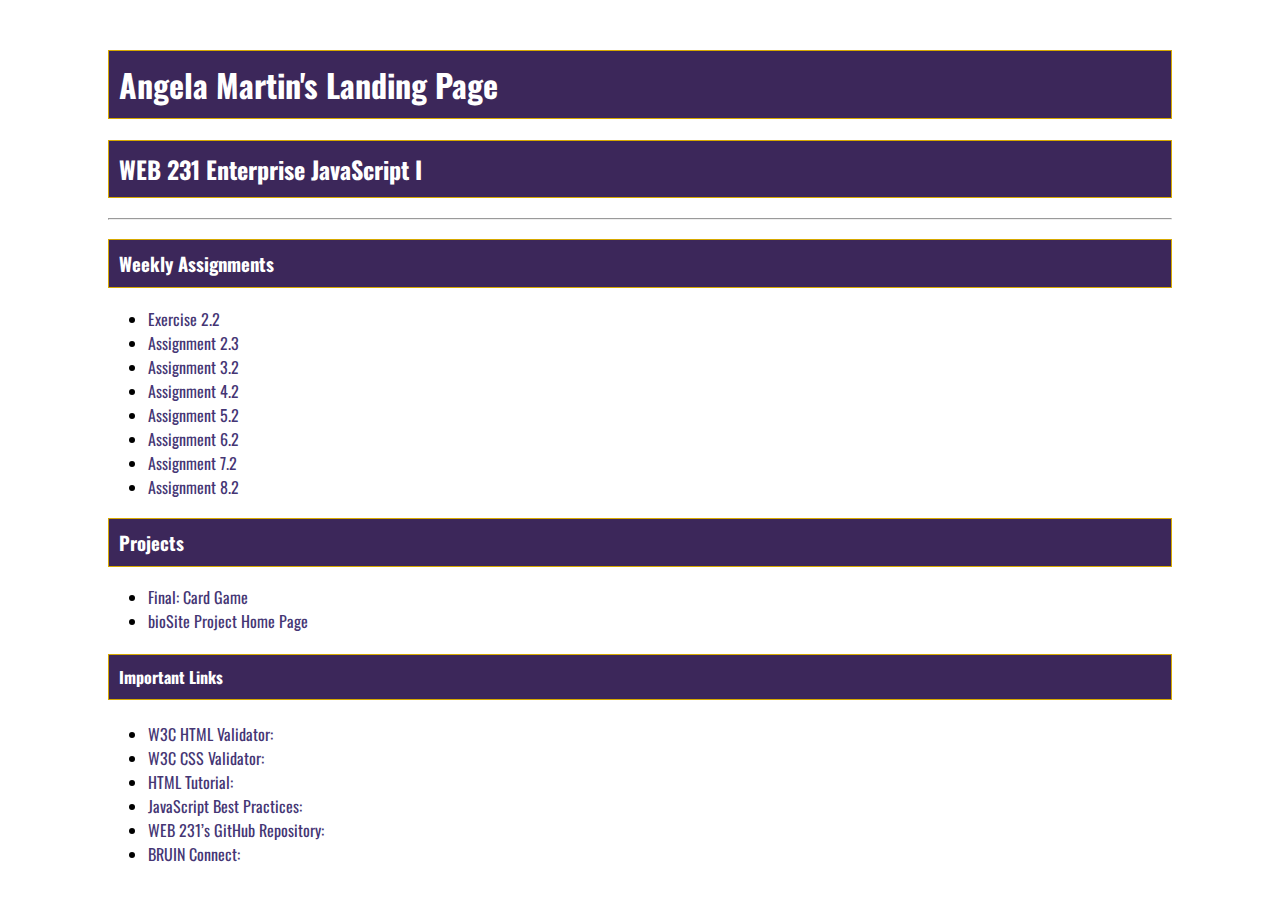
<file: index.html>
<!--
    Title: index.html
    Author: Angela Martin
    Date: 01/12/2021
    Description: Landing Page for all Web 231 JavaScript I Assignments.
-->
<!DOCTYPE html>
<html lang="en">
    <!-- Document Header information. -->
    <head>
        <title>WEB 231 – Enterprise JavaScript I</title>
        <link href="site.css" type="text/css" rel="stylesheet">
        <link rel="preconnect" href="https://fonts.gstatic.com">
        <link href="https://fonts.googleapis.com/css2?family=Oswald:wght@300;400;500;700&display=swap" rel="stylesheet">
        <meta http-equiv="Content-Type" content="text/html; charset=utf-8"/>
        <meta name="description" content="WEB 231 – Enterprise JavaScript I">
        <meta name="author" content="Angela Martin">
        <meta name="robots" content="nofollow">
    </head>

    <body>
        <!-- This is the landing page container. -->
        <div id="container">

            <h1>Angela Martin's Landing Page</h1>

            <h2>WEB 231 Enterprise JavaScript I</h2>
            <hr>
            <!-- Unordered list of links to WEB 231's weekly assignments. -->
            <h3>Weekly Assignments</h3>

            <ul>
                <li><a href="../web-231/week-2/martin-exercise2.html">Exercise 2.2</a></li>
                <li><a href="../web-231/week-2/martin-payroll.html">Assignment 2.3</a></li>
                <li><a href="../web-231/week-3/martin-temp-conversion.html">Assignment 3.2</a></li>
                <li><a href="../web-231/week-4/martin-number-game.html">Assignment 4.2</a></li>
                <li><a href="../web-231/week-5/martin-sequence-game.html">Assignment 5.2</a></li>
                <li><a href="../web-231/week-6/martin-in-n-out-books.html">Assignment 6.2</a></li>
                <li><a href="../web-231/week-7/martin-javazon.html">Assignment 7.2</a></li>
                <li><a href="../web-231/week-8/martin-alphabet-game.html">Assignment 8.2</a></li>
            </ul>
            <!-- Unordered list of links to WEB 231's projects. -->
            <h3>Projects</h3>

            <ul>
                <li><a href="../web-231/week-9/martin-card-game.html">Final: Card Game</a></li>
                <li><a href="https://atm951999.github.io/bioSite/" target="_blank">bioSite Project Home Page</a></li>
            </ul>
            <!-- Unordered list of links needed for WEB 231. -->
            <h4>Important Links</h4>

            <ul>
                <li><a href="https://validator.w3.org/" target="_blank">W3C HTML Validator:</a></li>
                <li><a href="http://jigsaw.w3.org/css-validator/" target="_blank">W3C CSS Validator:</a></li>
                <li><a href="https://www.w3schools.com/html/" target="_blank">HTML Tutorial:</a></li>
                <li><a href="https://www.w3schools.com/js/js_best_practices.asp" target="_blank">JavaScript Best Practices:</a></li>
                <li><a href="https://github.com/buwebdev/web-231" target="_blank">WEB 231’s GitHub Repository:</a></li>
                <li><a href="https://bruinconnect.bellevue.edu/" target="_blank">BRUIN Connect:</a></li>
            </ul>

        </div>

    </body>

</html>
</file>
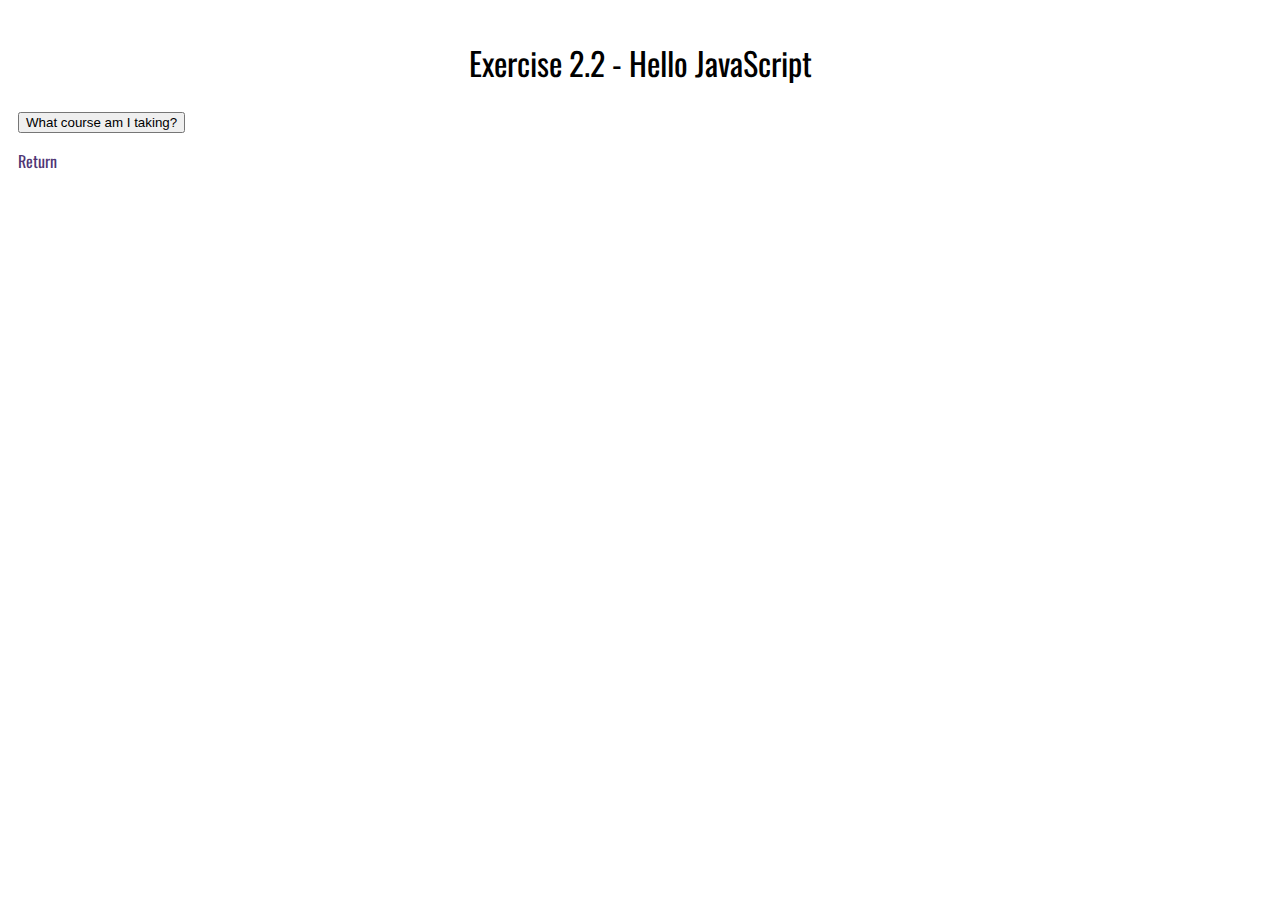
<file: week-2/martin-exercise2.html>
<!--
    Title: martin-exercise2.html
    Author: Angela Martin
    Date: 01/16/2021
    Description: Exercise 2.2 - Hello JavaScript.
-->

<!DOCTYPE html>
<html lang="en" >
    <!-- Document Header information. -->
    <head>
        <title>WEB 231 – Enterprise JavaScript I</title>        
        <link href="../global.css" type="text/css" rel="stylesheet">        
        <link href="https://fonts.googleapis.com/css2?family=Oswald:wght@300;500;700&family=Quattrocento:wght@400;700&display=swap" rel="stylesheet">
        <meta http-equiv="Content-Type" content="text/html; charset=utf-8"/>
        <meta name="description" content="Assignment 2.2 - Hello JavaScript">
        <meta name="author" content="Angela Martin">
        <meta name="robots" content="nofollow">
        
    </head>

    <body>
        <!-- This is the application container. -->
        <div id="container">
            <h1 class="app-header">Exercise 2.2 - Hello JavaScript</h1>
            <!-- Create button, on click display alert modal "localhost:63342 says WEB 231 - Enterprise JavaScript I?" -->
            <button id="btnMyCourse" onclick="myFunction()">What course am I taking?</button>   
            <!-- Create paragraph place -->
            <p id="txtMyWorld"></p>
            <!-- JavaScript. -->
            <script>
                function myFunction() {
                // Alert message that will be displayed.
                alert("localhost:63342 says WEB 231 - Enterprise JavaScript I");
                }
                //Add event listener to listen for click.
                document.getElementById("btnMyCourse").addEventListener("click", function() {
                // Displays "You are now in Martin's world!".
                document.getElementById("txtMyWorld").innerHTML = "You are now in Martin’s world!";
                });
            </script>
            <!-- Link to landing page - opens in new tab. -->
            <a class="return-home" target="_blank" href="https://atm951999.github.io/web-231/">Return</a>

        </div>        
    </body>

</html>
</file>
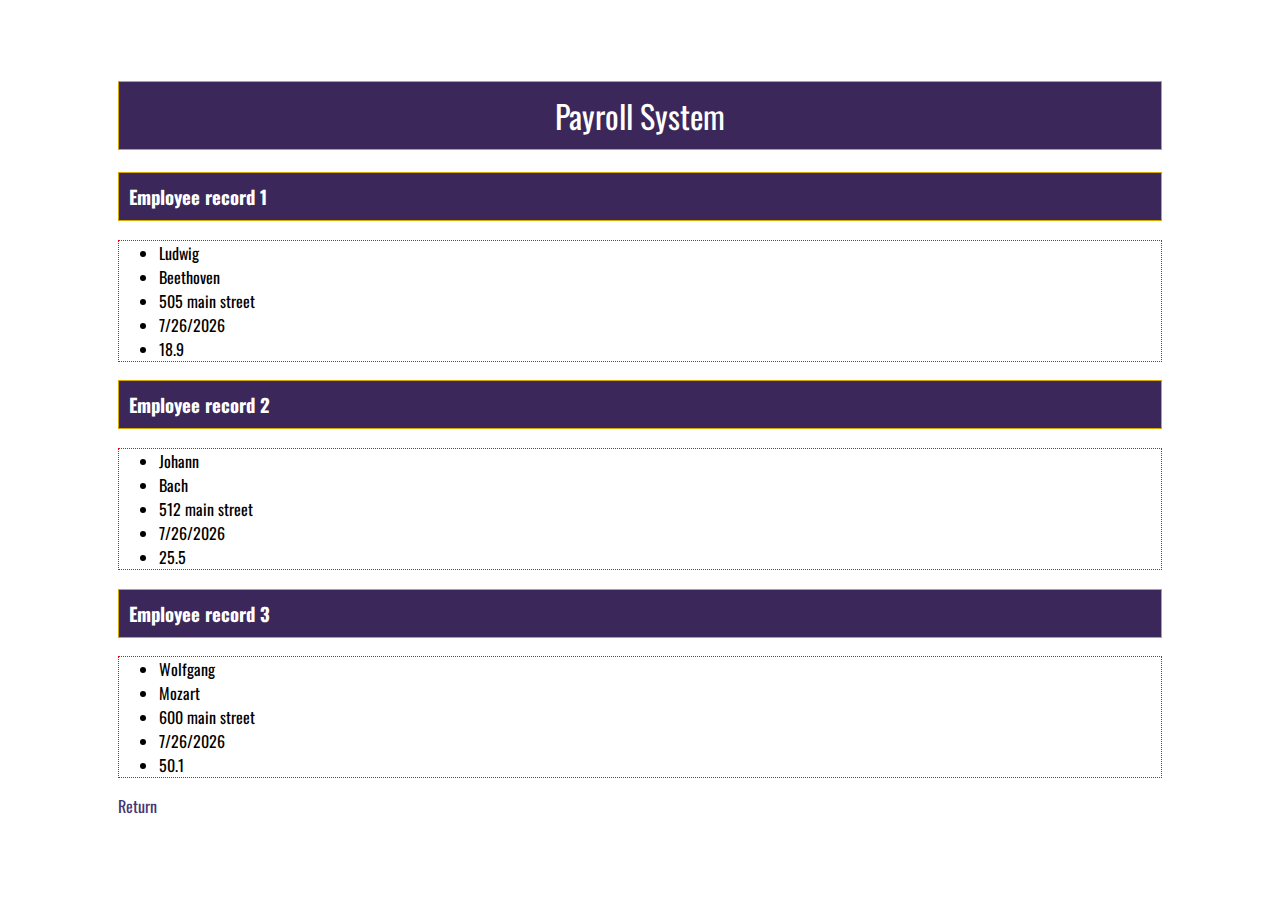
<file: week-2/martin-payroll.html>
<!--
    Title: martin-payroll.html
    Author: Angela Martin
    Date: 01/16/2021
    Description: Assignment 2.3 html file.
-->

<!DOCTYPE html>
<html lang="en">
    <!-- Document Header information. -->
    <head>
        <title>WEB 231 – Enterprise JavaScript I</title>
        <link href="../site.css" type="text/css" rel="stylesheet">
        <link href="../global.css" type="text/css" rel="stylesheet">
        <link href="../week-2/martin-payroll.css" type="text/css" rel="stylesheet">
        <link href="https://fonts.googleapis.com/css2?family=Oswald:wght@300;500;700&family=Quattrocento:wght@400;700&display=swap" rel="stylesheet">
        <meta http-equiv="Content-Type" content="text/html; charset=utf-8"/>
        <meta name="description" content="Assignment 2.3 - Values and Variables">
        <meta name="author" content="Angela Martin">
        <meta name="robots" content="nofollow">
        
    </head>
    <body onload="pageLoad()">
        <!-- Container for the three lists of variables. -->
        <div id="container">
            <!-- Application header title. -->
            <h1 class="app-header" id="payroll-header">Payroll System</h1>
                <!-- Three unordered lists containing employee information. -->
                <div id="employee-records">

                    <h3>Employee record 1</h3>

                    <ul>
                        <li id="txtFirstNameLudwig"></li>
                        <li id="txtLastNameBeethoven"></li>
                        <li id="txtAddressLudwig"></li>
                        <li id="txtHireDateLudwig"></li>
                        <li id="txtPayRateLudwig"></li>
                    </ul>

                    <h3>Employee record 2</h3>

                    <ul>
                        <li id="txtFirstNameJohann"></li>
                        <li id="txtLastNameBach"></li>
                        <li id="txtAddressJohann"></li>
                        <li id="txtHireDateJohann"></li>
                        <li id="txtPayRateJohann"></li>
                    </ul>

                    <h3>Employee record 3</h3>

                    <ul>
                        <li id="txtFirstNameWolfgang"></li>
                        <li id="txtLastNameMozart"></li>
                        <li id="txtAddressWolfgang"></li>
                        <li id="txtHireDateWolfgang"></li>
                        <li id="txtPayRateWolfgang"></li>
                    </ul>
                    <!-- Link to return to Landing page. -->
                    <a class="return-home" href="https://atm951999.github.io/web-231/">Return</a>

                </div>
                    <!-- JavaScript to get employee information. -->
                    <script>

                        function pageLoad() {
                        //Employee 1 information.
                        const txtFirstNameLudwig = "Ludwig";
                          document.getElementById("txtFirstNameLudwig").innerHTML = txtFirstNameLudwig;

                        const txtLastNameBeethoven = "Beethoven";
                          document.getElementById("txtLastNameBeethoven").innerHTML = txtLastNameBeethoven;

                        let txtAddressLudwig = "505 main street";
                          document.getElementById("txtAddressLudwig").innerHTML = txtAddressLudwig;

                        let txtHireDateLudwig = 12/9/2020;
                          document.getElementById("txtHireDateLudwig").innerHTML = new Date().toLocaleDateString("en-US");

                        let txtPayRateLudwig = 18.90;
                        document.getElementById("txtPayRateLudwig").innerHTML = ((18.899).toFixed(1));
                   

                        //Employee 2 information.
                        const txtFirstNameJohann = "Johann";
                          document.getElementById("txtFirstNameJohann").innerHTML = txtFirstNameJohann;

                        const txtLastNameBach = "Bach";
                          document.getElementById("txtLastNameBach").innerHTML = txtLastNameBach;
                          
                        let txtAddressJohann = "512 main street";
                          document.getElementById("txtAddressJohann").innerHTML = txtAddressJohann;

                        let txtHireDateJohann = 12/9/2020;
                          document.getElementById("txtHireDateJohann").innerHTML = new Date().toLocaleDateString("en-US");

                        let txtPayRateJohann = 25.50;
                          document.getElementById("txtPayRateJohann").innerHTML = ((25.499).toFixed(1));
                    

                        //Employee 3 information.
                        const txtFirstNameWolfgang = "Wolfgang";
                          document.getElementById("txtFirstNameWolfgang").innerHTML = txtFirstNameWolfgang;

                        const txtLastNameMozart = "Mozart";
                          document.getElementById("txtLastNameMozart").innerHTML = txtLastNameMozart;

                        let txtAddressWolfgang = "600 main street";
                          document.getElementById("txtAddressWolfgang").innerHTML = txtAddressWolfgang;

                        let txtHireDateWolfgang = 12/9/2020;
                          document.getElementById("txtHireDateWolfgang").innerHTML = new Date().toLocaleDateString("en-US");

                        let txtPayRateWolfgang = 50.10;
                          document.getElementById("txtPayRateWolfgang").innerHTML = ((50.099).toFixed(1));
                    }
                    </script>
        </div>

    </body>

</html>
</file>
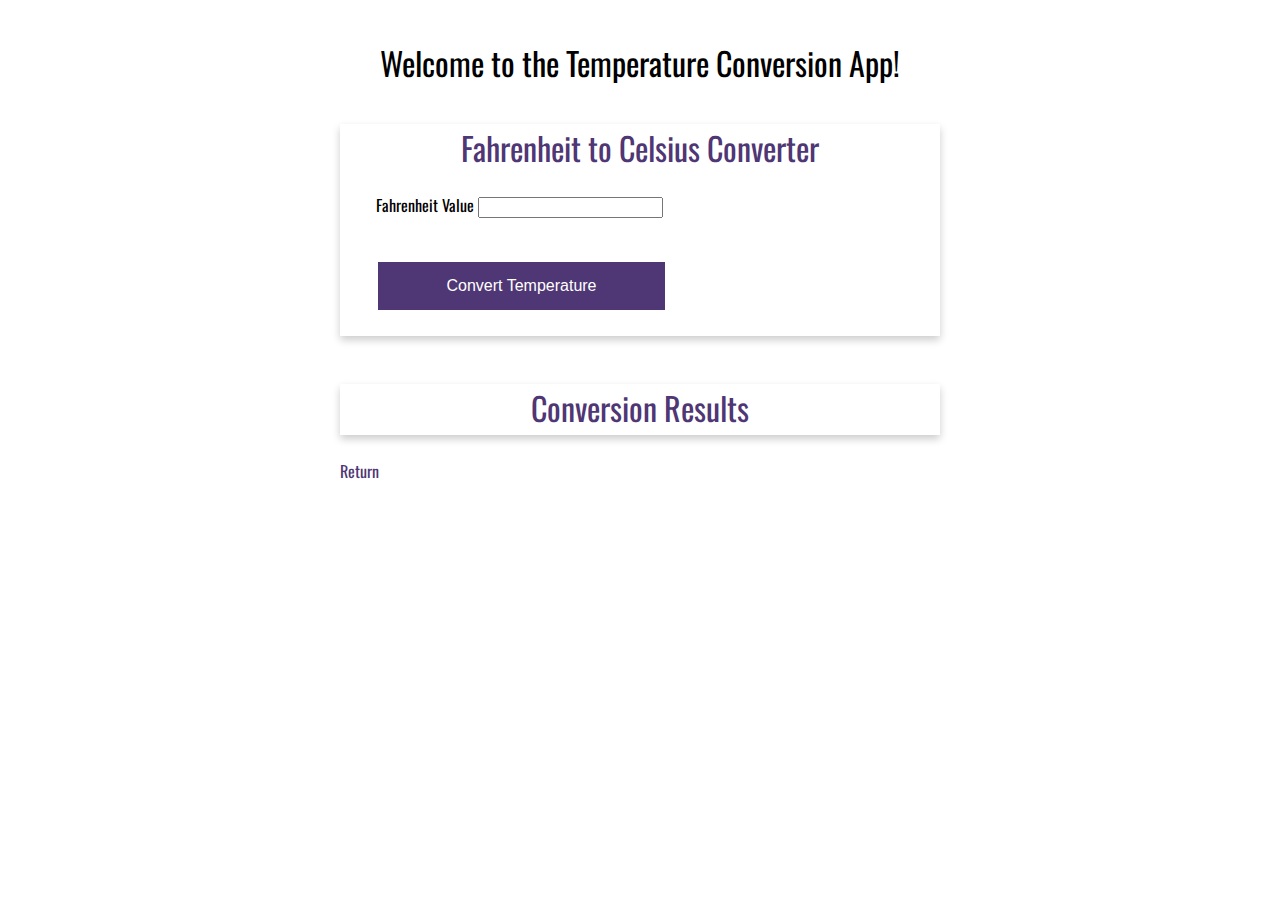
<file: week-3/martin-temp-conversion.html>
<!--
    Title: martin-temp-conversion.html
    Author: Angela Martin
    Date: 01/23/2021
    Description: Assignment 3.2 html file.
-->

<!DOCTYPE html>
<html lang="en">
    <!-- Document Header information. -->
    <head>
        <title>WEB 231 – Enterprise JavaScript I</title>        
        
        <link href="../global.css" type="text/css" rel="stylesheet">
        <link href="martin-temp-conversion.css" type="text/css" rel="stylesheet">
        <link rel="preconnect" href="https://fonts.gstatic.com">
        <link href="https://fonts.googleapis.com/css2?family=Oswald:wght@300;400;500;700&display=swap" rel="stylesheet"> 
        <meta http-equiv="Content-Type" content="text/html; charset=utf-8"/>
        <meta name="description" content="Assignment 3.2 - Temperature Conversion App">
        <meta name="author" content="Angela Martin">
        <meta name="robots" content="nofollow">        
    </head>

    <body>
        <!-- This is the application container. -->
        <div id="container">
            <!-- H1 Title. -->
            <h1 class="app-header">Welcome to the Temperature Conversion App!</h1>
            <!-- Form container. -->
            <div id="form-example">
                <!-- Create card. -->
                <div class="card">
                    <!-- Card title. -->
                    <div class="card-title">Fahrenheit to Celsius Converter</div>
                        
                        <div class="card-content">

                            <div class="form">

                                <div class="form-field"> 
                                    <!-- Label information. -->
                                    <label id="form-field" for="txtFahrenheit">Fahrenheit Value</label>
                                    <input type="text" name="txtFahrenheit" id="txtFahrenheit">
                                </div>

                                <div class="form-field">
                                    <!-- Button information. -->
                                    <button onclick="conversion()" type="button" class="btn btn-primary full-width" id="btn">Convert Temperature</button>
                                </div>

                            </div>    
                        </div>
                </div>
            </div>
        </div>
        <!-- Form container. -->
        <div id="form-results-example">
            <!-- Create card. -->
            <div class="card">
                <!-- Card title. -->
                <div class="card-title">Conversion Results</div>
                <!-- Where the result is displayed from the conversion formula. -->
                <div class="card-content" id="result"></div>
            </div>
                <br>                
                <!-- Link to the Landing Page. -->
                <div>
                    <a class="return-home" href="https://atm951999.github.io/web-231/">Return</a>
                </div>
        </div>
            <!-- JavaScript to convert fahrenheit to celsius. -->
            <script>
              function conversion() {
                  let fahrenheit = document.getElementById("txtFahrenheit").value;
                  let celsius = ((parseFloat(fahrenheit) - 32) / 1.8).toFixed(2);
                  document.getElementById('result').innerHTML = celsius;                
              }
            </script>
    </body>
</html>
</file>
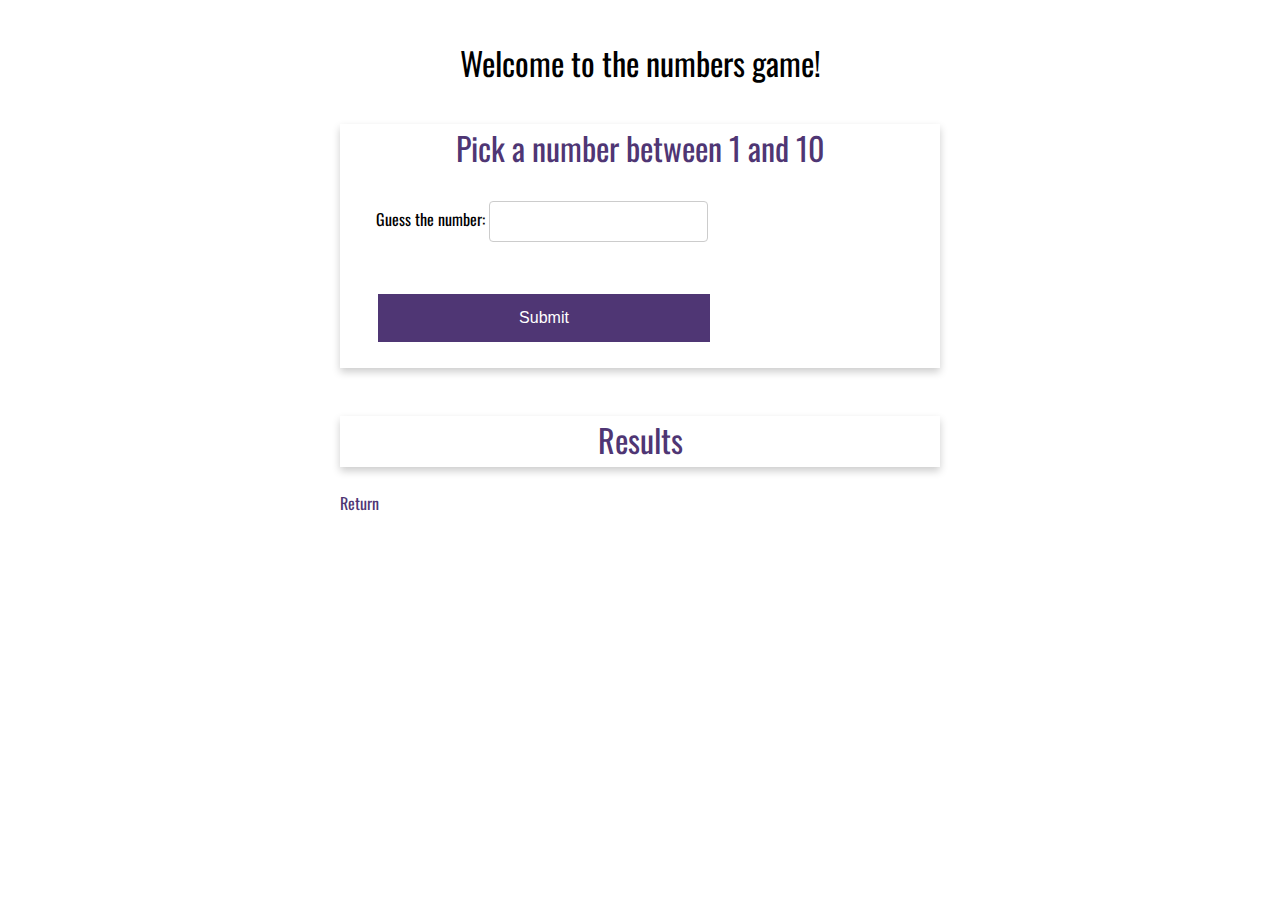
<file: week-4/martin-number-game.html>
<!--
    Title: martin-number-game.html
    Author: Angela Martin
    Date: 01/30/2021
    Description: Assignment 4.2 html file.
-->

<!DOCTYPE html>
<html lang="en">
    <!-- Document Header information. -->
    <head>
        <title>WEB 231 – Enterprise JavaScript I</title>        
        
        <link href="../global.css" type="text/css" rel="stylesheet">
        <link href="martin-number-game.css" type="text/css" rel="stylesheet">
        <link rel="preconnect" href="https://fonts.gstatic.com">
        <link href="https://fonts.googleapis.com/css2?family=Oswald:wght@300;400;500;700&display=swap" rel="stylesheet"> 
        <meta http-equiv="Content-Type" content="text/html; charset=utf-8"/>
        <meta name="description" content="Assignment 4.2 - Number Guessing Game">
        <meta name="author" content="Angela Martin">
        <meta name="robots" content="nofollow">        
    </head>

    <body onload="pageLoad()">
        <!-- This is the application container. -->
        <div id="container">
            <!-- H1 Title. -->
            <h1 class="app-header">Welcome to the numbers game!</h1>
            <!-- Form container. -->
            <div id="form-example">
                <!-- Create card. -->
                <div class="card">
                    <!-- Card title. -->
                    <div class="card-title">Pick a number between 1 and 10</div>
                        
                        <div class="card-content">

                            <div class="form">

                                <div class="form-field"> 
                                    <!-- Label information. -->
                                    <label id="form-field" for="txtMyNumber">Guess the number:</label>
                                    <input class="input" type="text" name="txtMyNumber" id="txtMyNumber">
                                </div>

                                <div class="form-field">
                                    <!-- Button information. -->
                                    <button onclick="getRandom()" type="button" class="btn btn-primary full-width" id="btnSubmit">Submit</button>
                                </div>
                            </div>    
                        </div>
                </div>
            </div>
        </div>
        <!-- Form container. -->
        <div id="form-results-example">
            <!-- Create card. -->
            <div class="card">
                <!-- Card title. -->
                <div class="card-title">Results</div>
                <!-- Where the results are displayed. -->
                <div class="card-content" id="results"></div>
            </div>
                <br>
                <!-- Link to the Landing Page. -->
                <div>
                    <a class="return-home" href="https://atm951999.github.io/web-231/">Return</a>
                </div>
        </div>
            <!-- JavaScript for Number Game  -->
            <script>
                // Declare results variable.  
                let results;
                // Declare rnd variable and generate random number from 1 - 10.
                const rnd = Math.floor((Math.random() * 10) + 1);
                // Get random number.
                function getRandom() {
                    let myNumber = document.getElementById("txtMyNumber").value;
                   // Display if the number is less than the random number.
                    if (myNumber > rnd) {
                        results = "The number is less than " + myNumber
                    }
                    // Display if the number is greater than the random number.
                    else if (myNumber < rnd) {
                        results = "The number is greater than " + myNumber
                    }
                    // Display if the number is equal to the random number.
                    else  
                        results = "Congratulations! You picked the correct number!";
                    document.getElementById("results").innerHTML = results
                }              
            </script>
    </body>
</html>
</file>
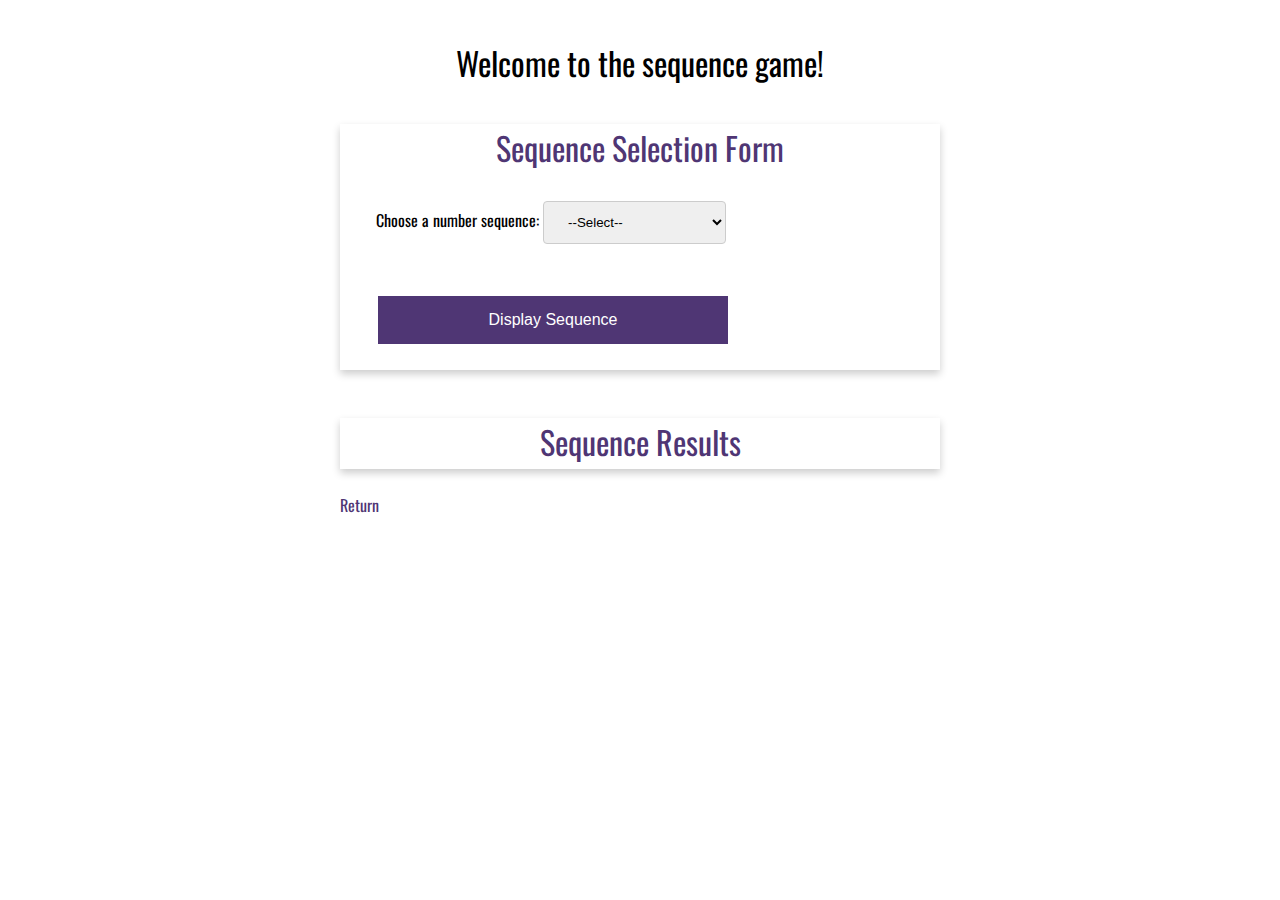
<file: week-5/martin-sequence-game.html>
<!--
    Title: martin-sequence-game.html
    Author: Angela Martin
    Date: 02/04/2021
    Description: Assignment 5.2 html file.
-->

<!DOCTYPE html>
<html lang="en">
    <!-- Document Header information. -->
    <head>
        <title>WEB 231 – Enterprise JavaScript I</title>        
        
        <link href="../global.css" type="text/css" rel="stylesheet">
        <link href="martin-sequence-game.css" type="text/css" rel="stylesheet">
        <link rel="preconnect" href="https://fonts.gstatic.com">
        <link href="https://fonts.googleapis.com/css2?family=Oswald:wght@300;400;500;700&display=swap" rel="stylesheet"> 
        <meta http-equiv="Content-Type" content="text/html; charset=utf-8"/>
        <meta name="description" content="Assignment 5.2 - Sequence Game">
        <meta name="author" content="Angela Martin">
        <meta name="robots" content="nofollow">        
    </head>

    <body onload="pageLoad()">
        <!-- This is the application container. -->
        <div id="container">
            <!-- H1 Title. -->
            <h1 class="app-header">Welcome to the sequence game!</h1>
            <!-- Form container. -->
            <div id="form-example">
                <!-- Create card. -->
                <div class="card">
                    <!-- Card title. -->
                    <div class="card-title">Sequence Selection Form</div>
                        
                        <div class="card-content">

                            <div class="form">

                                <div class="form-field"> 
                                    <!-- Label information. -->
                                    <label id="form-field" for="sequence">Choose a number sequence:</label>
                                    <select class="drop-down-menu" id="sequence">
                                        <option value="select">--Select--</option>
                                        <option value="fibonacci">Fibonacci Sequence</option>
                                        <option value="even">Even Numbers</option>
                                        <option value="odd">Odd Numbers</option>
                                    </select>
                                </div>

                                <div class="form-field">
                                    <!-- Button information. -->
                                    <button onclick="sequence()" type="button" class="btn btn-primary full-width" id="btnDisplaySequence">Display Sequence</button>
                                </div>
                            </div>    
                        </div>
                </div>
            </div>
        </div>
        <!-- Form container. -->
        <div id="form-results-example">
            <!-- Create card. -->
            <div class="card">
                <!-- Card title. -->
                <div class="card-title">Sequence Results</div>
                <!-- Where the results are displayed. -->
                <div class="card-content" id="results"></div>
            </div>
                <br>
                <!-- Link to the Landing Page. -->
                <div>
                    <a class="return-home" href="https://atm951999.github.io/web-231/">Return</a>
                </div>
        </div>
            <!-- JavaScript for Sequence Game  -->
            <script>                
                function sequence() {
                    let choice = document.getElementById("sequence").value;
                    // If the choice is select make an alert.
                    if (choice === "select") {          
                    alert("Invalid selection, please try again!");
                    }
                    // If the choice is fibonacci a while loop invokes and builds the Fibonacci Sequence Text string while the numbers are less than 40.
                    else if (choice === "fibonacci") {
                        let num1 = 0;
                        let num2 = 1;
                        let next;
                        let fibonacciSequenceText = "" + num1 + ", " + num2 + ", ";
                        while(num1 + num2 < 40) {
                            next = num1 + num2;
                            num1 = num2;
                            num2 = next;
                            fibonacciSequenceText += num2 + ", ";
                        }document.getElementById("results").innerHTML = fibonacciSequenceText.slice(0, -2);
                        //If the choice is even a do while loop invokes creating a string of even numbers less than 20.
                    }else if (choice === "even") {
                        let num1 = 2;
                        let evenText = num1 + ", ";
                        do
                        {                            
                            num1 = num1 + 2;
                            evenText += num1 + ", ";
                        }while(num1 < 20)
                        document.getElementById("results").innerHTML = evenText.slice(0, -2);
                    }else {
                        //If all else fails it creates a string of odd numbers less than 20.
                        let oddText = ""; 
                        for (let num1 = 1; num1 < 20; num1 += 2) {
                            oddText += num1 + ", ";
                        }
                        document.getElementById("results").innerHTML = oddText.slice(0, -2);                    
                    }
                }   
            </script>
    </body>
</html>
</file>
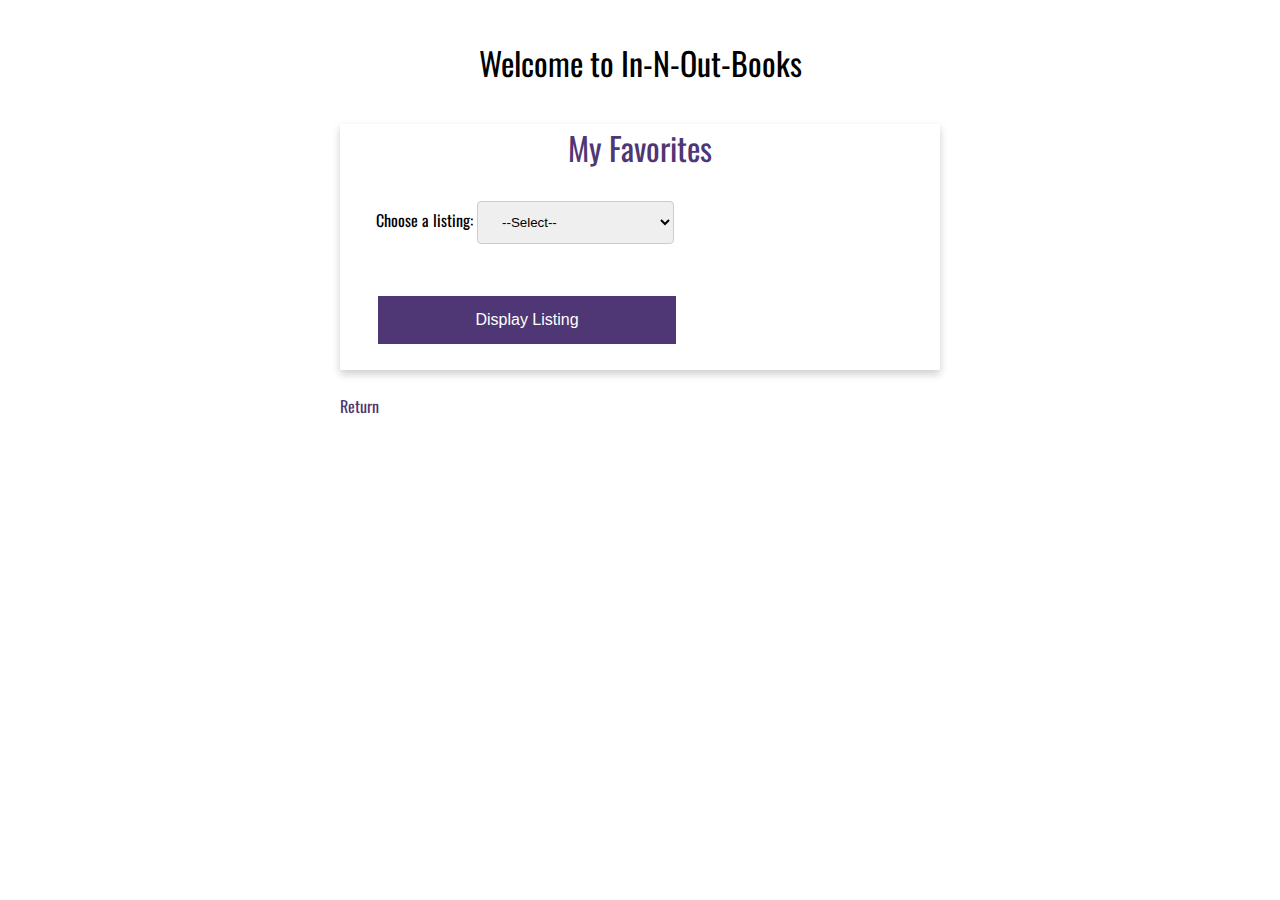
<file: week-6/martin-in-n-out-books.html>
<!--
    Title: martin-in-n-out-books.html
    Author: Angela Martin
    Date: 02/11/2021
    Description: Assignment 6.2 html file.
-->

<!DOCTYPE html>
<html lang="en">
    <!-- Document Header information. -->
    <head>
        <title>WEB 231 – Enterprise JavaScript I</title>        
        
        <link href="../global.css" type="text/css" rel="stylesheet">
        <link href="martin-in-n-out-books.css" type="text/css" rel="stylesheet">
        <link rel="preconnect" href="https://fonts.gstatic.com">
        <link href="https://fonts.googleapis.com/css2?family=Oswald:wght@300;400;500;700&display=swap" rel="stylesheet"> 
        <meta http-equiv="Content-Type" content="text/html; charset=utf-8"/>
        <meta name="description" content="Assignment 6.2 - In-N-Out-Books">
        <meta name="author" content="Angela Martin">
        <meta name="robots" content="nofollow">        
    </head>

    <body onload="pageLoad()">
        <!-- This is the application container. -->
        <div id="container">
            <!-- H1 Title. -->
            <h1 class="app-header">Welcome to In-N-Out-Books</h1>
            <!-- Form container. -->
            <div id="form-example">
                <!-- Create card. -->
                <div class="card">
                    <!-- Card title. -->
                    <div class="card-title">My Favorites</div>
                        
                        <div class="card-content">

                            <div class="form">

                                <div class="form-field"> 
                                    <!-- Label information. -->
                                    <label id="form-field">Choose a listing:</label>
                                    <select class="drop-down-menu" id="favoriteList">
                                        <option value="select">--Select--</option>
                                        <option value="books">Top 3 Favorite Books</option>
                                        <option value="authors">Top 3 Favorite Authors</option>
                                    </select>
                                </div>
                                <div class="form-field">
                                    <!-- Button information. -->
                                    <button onclick="displayListing()" type="button" class="btn btn-primary full-width" id="btnDisplayListing">Display Listing</button>
                                </div>
                            </div>    
                        </div>
                </div>
                 <br>
                <!-- Link to the Landing Page. -->
                <div>
                    <a class="return-home" href="https://atm951999.github.io/web-231/">Return</a>
                </div>
            </div>            
        </div>        
        <!-- Form container. -->
        <div id="form-results-example">
            <!-- Create card. -->
            <div class="card" id="favorite-books">
                <!-- Card title. -->
                <div class="card-title">Top 3 Favorite Books</div>
                <!-- Where the results are displayed. -->
                <div class="card-content" id="books">
                    <table>
                        <tr>
                          <th>ISBN</th>
                          <th>Title</th>
                          <th>Pages</th>
                        </tr>
                        <tr>
                          <td id = "txtClanOfTheCaveBearISBN"></td>
                          <td id = "txtClanOfTheCaveBearTitle"></td>
                          <td id = "txtClanOfTheCaveBearPages"></td>
                        </tr>
                        <tr>
                          <td id = "txtHalfBloodPrinceISBN"></td>
                          <td id = "txtHalfBloodPrinceTitle"></td>
                          <td id = "txtHalfBloodPrincePages"></td>
                        </tr>
                        <tr>
                          <td id = "txtHelloGorgeousISBN"></td>
                          <td id = "txtHelloGorgeousTitle"></td>
                          <td id = "txtHelloGorgeousPages"></td>
                        </tr>                        
                      </table>                        
                </div>
            </div>
            <div class="card" id="favorite-authors">
                <!-- Card title. -->
                <div class="card-title">Top 3 Favorite Authors</div>
                <!-- Where the results are displayed. -->
                <div class="card-content" id="authors">
                    <table>
                        <tr>
                          <th>Name</th>
                          <th>Genre</th>
                        </tr>
                        <tr>
                          <td id = "txtJeanMAuelName"></td>
                          <td id = "txtJeanMAuelGenre"></td>
                        </tr>
                        <tr>
                          <td id = "txtJKRowlingName"></td>
                          <td id = "txtJKRowlingGenre"></td>
                        </tr>
                        <tr>
                          <td id = "txtWilliamJMannName"></td>
                          <td id = "txtWilliamJMannGenre"></td>
                        </tr>                        
                      </table>                        
                </div>
            </div>               
        </div>
            <!-- JavaScript for In-N-Out-Books -->
            <script>
                // Assign objects to variables.               
               let favorite1 = {
                   "isbn": "02648951",
                   "title": "Clan of the Cave Bear",
                   "pages": "859"
               }

               let favorite2 = {
                   "isbn": "02462187",
                   "title": "Half Blood Prince",
                   "pages": "1163"
               }

               let favorite3 = {
                   "isbn": "32174145",
                   "title": "Hello Gorgeous",
                   "pages": "1394"
               }

               let favoriteAuthor1 = {"name": "Jean M. Auel", "genre": "Prehistoric Fiction"}

               let favoriteAuthor2 = {"name": "J.K Rowling", "genre": "Fiction"}

               let favoriteAuthor3 = {"name": "William J. Mann", "genre": "Non-Fiction"}

               let books = document.getElementById("favorite-books");
               let authors = document.getElementById("favorite-authors");
               // Clear display.
               books.style.display = "none";
               authors.style.display = "none";
               // Populate tables with data.
               document.getElementById("txtClanOfTheCaveBearISBN").innerHTML = favorite1.isbn;
               document.getElementById("txtClanOfTheCaveBearTitle").innerHTML = favorite1.title;
               document.getElementById("txtClanOfTheCaveBearPages").innerHTML = favorite1.pages;

               document.getElementById("txtHalfBloodPrinceISBN").innerHTML = favorite2.isbn;
               document.getElementById("txtHalfBloodPrinceTitle").innerHTML = favorite2.title;
               document.getElementById("txtHalfBloodPrincePages").innerHTML = favorite2.pages;

               document.getElementById("txtHelloGorgeousISBN").innerHTML = favorite3.isbn;
               document.getElementById("txtHelloGorgeousTitle").innerHTML = favorite3.title;
               document.getElementById("txtHelloGorgeousPages").innerHTML = favorite3.pages;

               document.getElementById("txtJeanMAuelName").innerHTML = favoriteAuthor1.name;
               document.getElementById("txtJeanMAuelGenre").innerHTML = favoriteAuthor1.genre;

               document.getElementById("txtJKRowlingName").innerHTML = favoriteAuthor2.name;
               document.getElementById("txtJKRowlingGenre").innerHTML = favoriteAuthor2.genre;

               document.getElementById("txtWilliamJMannName").innerHTML = favoriteAuthor3.name;
               document.getElementById("txtWilliamJMannGenre").innerHTML = favoriteAuthor3.genre;
               //Select which table to display.
               function displayListing() {
                    let choice = document.getElementById("favoriteList").value;
                    if (choice == "books") {
                        authors.style.display = "none";
                        books.style.display = "block";
                   
                    }else if (choice == "authors") {
                        authors.style.display = "block";
                        books.style.display = "none";
                    }
                    else {
                        authors.style.display = "none";
                        books.style.display = "none";
                    }
                    
               }

            </script>
    </body>
</html>
</file>
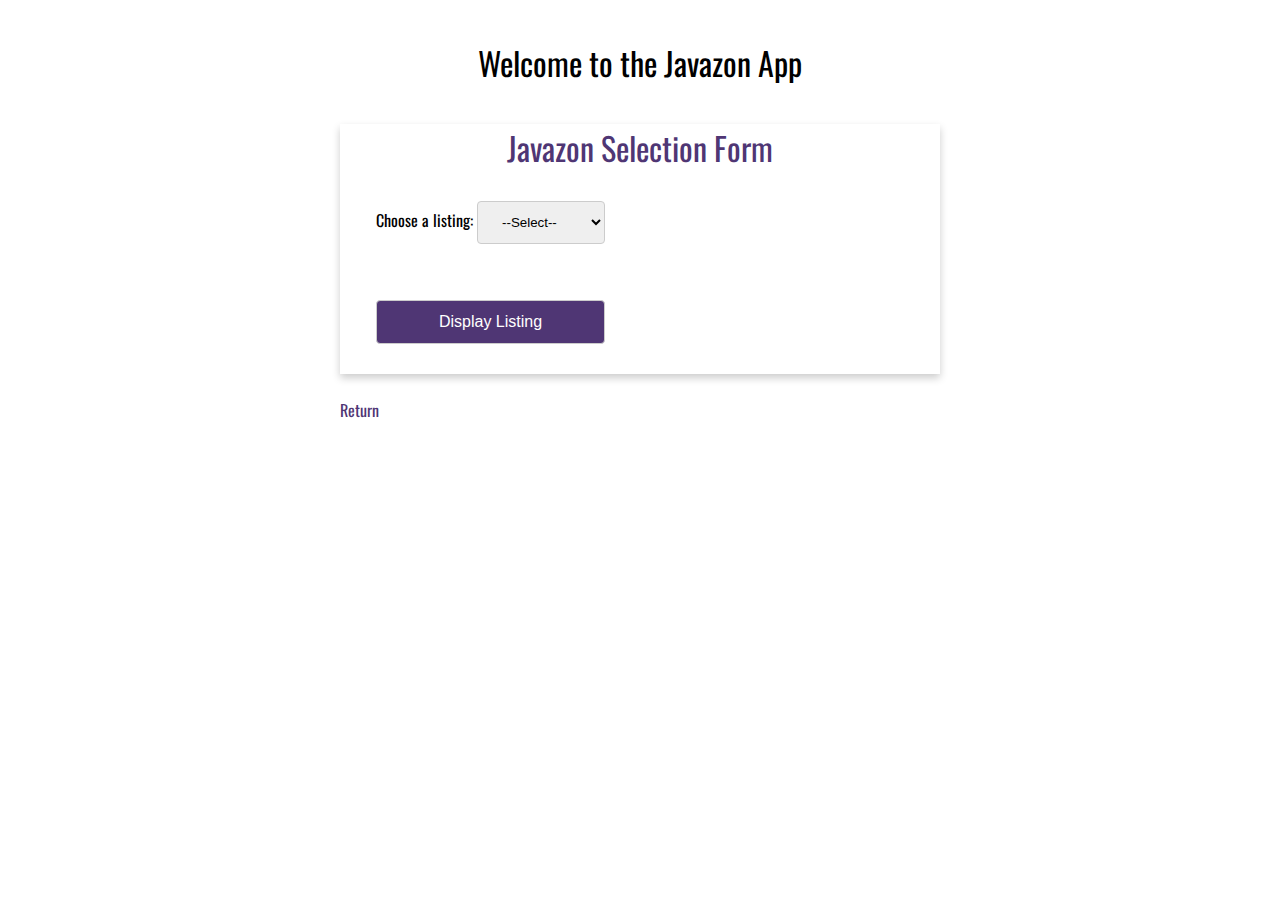
<file: week-7/martin-javazon.html>
<!--
    Title: martin-javazon.html
    Author: Angela Martin
    Date: 02/16/2021
    Description: Assignment 7.2 html file.
-->

<!DOCTYPE html>
<html lang="en">
    <!-- Document Header information. -->
    <head>
        <title>WEB 231 – Enterprise JavaScript I</title>        
        
        <link href="../global.css" type="text/css" rel="stylesheet">
        <link href="martin-javazon.css" type="text/css" rel="stylesheet">
        <link rel="preconnect" href="https://fonts.gstatic.com">
        <link href="https://fonts.googleapis.com/css2?family=Oswald:wght@300;400;500;700&display=swap" rel="stylesheet"> 
        <meta http-equiv="Content-Type" content="text/html; charset=utf-8"/>
        <meta name="description" content="Assignment 7.2 - Javazon">
        <meta name="author" content="Angela Martin">
        <meta name="robots" content="nofollow">        
    </head>

    <body onload="pageLoad()">
        <!-- This is the application container. -->
        <div id="container">
            <!-- H1 Title. -->
            <h1 class="app-header">Welcome to the Javazon App</h1>
            <!-- Form container. -->
            <div id="form-example">
                <!-- Create card. -->
                <div class="card">
                    <!-- Card title. -->
                    <div class="card-title">Javazon Selection Form</div>
                        
                        <div class="card-content">

                            <div class="form">

                                <div class="form-field"> 
                                    <!-- Label information. -->
                                    <label id="form-field">Choose a listing:</label>
                                    <select class="drop-down-menu" id="listing">
                                        <option value="select">--Select--</option>
                                        <option value="products">Products</option>
                                        <option value="services">Services</option>
                                        <option value="employees">Employees</option>
                                    </select>
                                </div>
                                <div class="form-field">
                                    <!-- Button information. -->
                                    <button onclick="displayListing()" type="button" class="btn btn-primary full-width input" id="btnDisplayListing">Display Listing</button>
                                </div>
                            </div>    
                        </div>
                </div>
                 <br>
                <!-- Link to the Landing Page. -->
                <div>
                    <a class="return-home" href="https://atm951999.github.io/web-231/">Return</a>
                </div>
            </div>            
        </div>        
        <!-- Form container. -->
        <div id="form-results-example">
            <!-- Create card. -->
            <div class="card" id="javazon-products">
                <!-- Card title. -->
                <div class="card-title">Javazon Products</div>
                <!-- Where the results are displayed. -->
                <div class="card-content" id="products">
                    <table>
                        <tr>
                          <th>Product ID</th>
                          <th>Description</th>
                          <th>Price</th>
                          <th>Quantity</th>
                          <th>Total Value</th>
                        </tr>
                        <tr>
                          <td id = "txtProduct1ProductID"></td>
                          <td id = "txtProduct1Description"></td>
                          <td id = "txtProduct1Price"></td>
                          <td id = "txtProduct1Quantity"></td>
                          <td id = "txtProduct1TotalValue"></td>
                        </tr>
                        <tr>
                          <td id = "txtProduct2ProductID"></td>
                          <td id = "txtProduct2Description"></td>
                          <td id = "txtProduct2Price"></td>
                          <td id = "txtProduct2Quantity"></td>
                          <td id = "txtProduct2TotalValue"></td>
                        </tr>
                        <tr>
                          <td id = "txtProduct3ProductID"></td>
                          <td id = "txtProduct3Description"></td>
                          <td id = "txtProduct3Price"></td>
                          <td id = "txtProduct3Quantity"></td>
                          <td id = "txtProduct3TotalValue"></td>
                        </tr>
                        <tr>
                          <td id = "txtProduct4ProductID"></td>
                          <td id = "txtProduct4Description"></td>
                          <td id = "txtProduct4Price"></td>
                          <td id = "txtProduct4Quantity"></td>
                          <td id = "txtProduct4TotalValue"></td>
                        </tr>
                        <tr>
                          <td id = "txtProduct5ProductID"></td>
                          <td id = "txtProduct5Description"></td>
                          <td id = "txtProduct5Price"></td>
                          <td id = "txtProduct5Quantity"></td>
                          <td id = "txtProduct5TotalValue"></td>
                        </tr>                                                
                      </table>                        
                </div>
            </div>
            <div class="card" id="javazon-services">
                <!-- Card title. -->
                <div class="card-title">Javazon Services</div>
                <!-- Where the results are displayed. -->
                <div class="card-content" id="services">
                    <table>
                        <tr>
                          <th>Service ID</th>
                          <th>Description</th>
                          <th>Hourly Rate</th>
                          <th>Minimum Billable Hours</th>
                        </tr>
                        <tr>
                          <td id = "txtService1ServiceID"></td>
                          <td id = "txtService1Description"></td>
                          <td id = "txtService1HourlyRate"></td>
                          <td id = "txtService1MinimumBillableHours"></td>
                        </tr>
                        <tr>
                          <td id = "txtService2ServiceID"></td>
                          <td id = "txtService2Description"></td>
                          <td id = "txtService2HourlyRate"></td>
                          <td id = "txtService2MinimumBillableHours"></td>
                        </tr>
                        <tr>
                          <td id = "txtService3ServiceID"></td>
                          <td id = "txtService3Description"></td>
                          <td id = "txtService3HourlyRate"></td>
                          <td id = "txtService3MinimumBillableHours"></td>
                        </tr>                        
                      </table>                        
                </div>
            </div>               
        
        <div class="card" id="javazon-employees">
            <!-- Card title. -->
            <div class="card-title">Javazon Employees</div>
            <!-- Where the results are displayed. -->
            <div class="card-content" id="employees">
                <table>
                    <tr>
                      <th>Employee ID</th>
                      <th>Last Name</th>
                      <th>First Name</th>
                      <th>Salary</th>
                    </tr>
                    <tr>
                      <td id = "txtEmployee1EmployeeID"></td>
                      <td id = "txtEmployee1LastName"></td>
                      <td id = "txtEmployee1FirstName"></td>
                      <td id = "txtEmployee1Salary"></td>
                    </tr>
                    <tr>
                      <td id = "txtEmployee2EmployeeID"></td>
                      <td id = "txtEmployee2LastName"></td>
                      <td id = "txtEmployee2FirstName"></td>
                      <td id = "txtEmployee2Salary"></td>
                    </tr>
                    <tr>
                      <td id = "txtEmployee3EmployeeID"></td>
                      <td id = "txtEmployee3LastName"></td>
                      <td id = "txtEmployee3FirstName"></td>
                      <td id = "txtEmployee3Salary"></td>
                    </tr>
                    <tr>
                      <td id = "txtEmployee4EmployeeID"></td>
                      <td id = "txtEmployee4LastName"></td>
                      <td id = "txtEmployee4FirstName"></td>
                      <td id = "txtEmployee4Salary"></td>
                    </tr>
                    <tr>
                      <td id = "txtEmployee5EmployeeID"></td>
                      <td id = "txtEmployee5LastName"></td>
                      <td id = "txtEmployee5FirstName"></td>
                      <td id = "txtEmployee5Salary"></td>
                    </tr>                            
                </table>                        
            
            </div>               
        </div>

    </div>
            <!-- JavaScript for Javazon -->
            <script>

                function pageLoad(){}
                // Declare classes.
                class Product {
                    constructor(productID, description, price, quantity) {
                        this.productID = productID;
                        this.description = description;
                        this.price = price;
                        this.quantity = quantity;
                        this.totalValue = (quantity * price).toFixed(2);
                       
                    }                 
                }

                class Services {
                    constructor(serviceID, description, hourlyRate, minimumBillableHours) {
                        this.serviceID = serviceID;
                        this.description = description;
                        this.hourlyRate = hourlyRate;
                        this.minimumBillableHours = minimumBillableHours;
                    }
                }

                class Employee {
                    constructor(employeeID, firstName, lastName, salary) {
                        this.employeeID = employeeID;
                        this.firstName = firstName;
                        this.lastName = lastName;
                        this.salary = salary;
                    }
                }
                // Create needed objects.
                let product1 = new Product (
                        "9781118008188",
                        "HTML and CSS: Design and Build Websites",
                        "22.26",
                        "10"
                );

                let product2 = new Product (
                        "9781491952023",
                        "JavaScript: The Definitive Guide 7/E",
                        "41.33",
                        "7"                    
                );

                let product3 = new Product (
                        "9781449331818",
                        "Learning JavaScript Design Patterns 1/E",
                        "25.99",
                        "3"                
                );

                let product4 = new Product (
                        "9781617292422",
                        "Express in Action: Writing, building, and testing Node.js applications 1/E",
                        "34.91",
                        "3"                 
                );

                let product5 = new Product (
                        "9781491954461",
                        "MongoDB The Definitive Guide",
                        "33.70",
                        "8"                    
                );

                let service1 = new Services (
                        "100",
                        "Website Design",
                        150.00,
                        "25"
                );

                let service2 = new Services (
                        "101",
                        "DevOps Consulting",
                        125.00,
                        "50"
                );

                let service3 = new Services (
                        "102",
                        "Database Design",
                        125.00,
                        "15"
                );

                let employee1 = new Employee (
                        "1007",
                        "Beethoven",
                        "Ludwig",
                        13.99
                );

                let employee2 = new Employee (
                        "1008",
                        "Bach",
                        "Johann",
                        22.30
                );

                let employee3 = new Employee (
                        "1009",
                        "Mozart",
                        "Wolfgang",
                        19.50
                );

                let employee4 = new Employee (
                        "1010",
                        "Brahms",
                        "Johannes",
                        12.00
                );

                let employee5 = new Employee (
                        "1011",
                        "Haydn",
                        "Joseph",
                        32.50
                );

                let products = document.getElementById("javazon-products");
                let services = document.getElementById("javazon-services");
                let employees = document.getElementById("javazon-employees");
                // Set display to empty.
                products.style.display = "none";
                services.style.display = "none";
                employees.style.display = "none";
                // Populate tables with data.
                document.getElementById("txtProduct1ProductID").innerHTML = product1.productID;
                document.getElementById("txtProduct1Description").innerHTML = product1.description;
                document.getElementById("txtProduct1Price").innerHTML = product1.price;
                document.getElementById("txtProduct1Quantity").innerHTML = product1.quantity;
                document.getElementById("txtProduct1TotalValue").innerHTML = product1.totalValue;

                document.getElementById("txtProduct2ProductID").innerHTML = product2.productID;
                document.getElementById("txtProduct2Description").innerHTML = product2.description;
                document.getElementById("txtProduct2Price").innerHTML = product2.price;
                document.getElementById("txtProduct2Quantity").innerHTML = product2.quantity;
                document.getElementById("txtProduct2TotalValue").innerHTML = product2.totalValue;

                document.getElementById("txtProduct3ProductID").innerHTML = product3.productID;
                document.getElementById("txtProduct3Description").innerHTML = product3.description;
                document.getElementById("txtProduct3Price").innerHTML = product3.price;
                document.getElementById("txtProduct3Quantity").innerHTML = product3.quantity;
                document.getElementById("txtProduct3TotalValue").innerHTML = product3.totalValue;

                document.getElementById("txtProduct4ProductID").innerHTML = product4.productID;
                document.getElementById("txtProduct4Description").innerHTML = product4.description;
                document.getElementById("txtProduct4Price").innerHTML = product4.price;
                document.getElementById("txtProduct4Quantity").innerHTML = product4.quantity;
                document.getElementById("txtProduct4TotalValue").innerHTML = product4.totalValue;

                document.getElementById("txtProduct5ProductID").innerHTML = product5.productID;
                document.getElementById("txtProduct5Description").innerHTML = product5.description;
                document.getElementById("txtProduct5Price").innerHTML = product5.price;
                document.getElementById("txtProduct5Quantity").innerHTML = product5.quantity;
                document.getElementById("txtProduct5TotalValue").innerHTML = product5.totalValue;


                document.getElementById("txtService1ServiceID").innerHTML = service1.serviceID;
                document.getElementById("txtService1Description").innerHTML = service1.description;
                document.getElementById("txtService1HourlyRate").innerHTML = service1.hourlyRate;
                document.getElementById("txtService1MinimumBillableHours").innerHTML = service1.minimumBillableHours;
                
                document.getElementById("txtService2ServiceID").innerHTML = service2.serviceID;
                document.getElementById("txtService2Description").innerHTML = service2.description;
                document.getElementById("txtService2HourlyRate").innerHTML = service2.hourlyRate;
                document.getElementById("txtService2MinimumBillableHours").innerHTML = service2.minimumBillableHours;
                
                document.getElementById("txtService3ServiceID").innerHTML = service3.serviceID;
                document.getElementById("txtService3Description").innerHTML = service3.description;
                document.getElementById("txtService3HourlyRate").innerHTML = service3.hourlyRate;
                document.getElementById("txtService3MinimumBillableHours").innerHTML = service3.minimumBillableHours;
                

                document.getElementById("txtEmployee1EmployeeID").innerHTML = employee1.employeeID;
                document.getElementById("txtEmployee1LastName").innerHTML = employee1.lastName;
                document.getElementById("txtEmployee1FirstName").innerHTML = employee1.firstName;
                document.getElementById("txtEmployee1Salary").innerHTML = employee1.salary;
                
                document.getElementById("txtEmployee2EmployeeID").innerHTML = employee2.employeeID;
                document.getElementById("txtEmployee2LastName").innerHTML = employee2.lastName;
                document.getElementById("txtEmployee2FirstName").innerHTML = employee2.firstName;
                document.getElementById("txtEmployee2Salary").innerHTML = employee2.salary;

                document.getElementById("txtEmployee3EmployeeID").innerHTML = employee3.employeeID;
                document.getElementById("txtEmployee3LastName").innerHTML = employee3.lastName;
                document.getElementById("txtEmployee3FirstName").innerHTML = employee3.firstName;
                document.getElementById("txtEmployee3Salary").innerHTML = employee3.salary;

                document.getElementById("txtEmployee4EmployeeID").innerHTML = employee4.employeeID;
                document.getElementById("txtEmployee4LastName").innerHTML = employee4.lastName;
                document.getElementById("txtEmployee4FirstName").innerHTML = employee4.firstName;
                document.getElementById("txtEmployee4Salary").innerHTML = employee4.salary;

                document.getElementById("txtEmployee5EmployeeID").innerHTML = employee5.employeeID;
                document.getElementById("txtEmployee5LastName").innerHTML = employee5.lastName;
                document.getElementById("txtEmployee5FirstName").innerHTML = employee5.firstName;
                document.getElementById("txtEmployee5Salary").innerHTML = employee5.salary;


                function displayListing() {                    
                    let choice = document.getElementById("listing").value;
                    // Switch to choose what to display.
                    switch(choice) {
                        case 'products': {
                            products.style.display = "block";
                            services.style.display = "none";
                            employees.style.display = "none";
                        }
                        break;

                        case 'services': {
                            products.style.display = "none";
                            services.style.display = "block";
                            employees.style.display = "none";
                        }
                        break;

                        case 'employees': {
                            products.style.display = "none";
                            services.style.display = "none";
                            employees.style.display = "block";
                        }
                        break;

                        default: {
                            products.style.display = "none";
                            services.style.display = "none";
                            employees.style.display = "none";
                        }
                    }
                }    
            </script>
    </body>
</html>
</file>
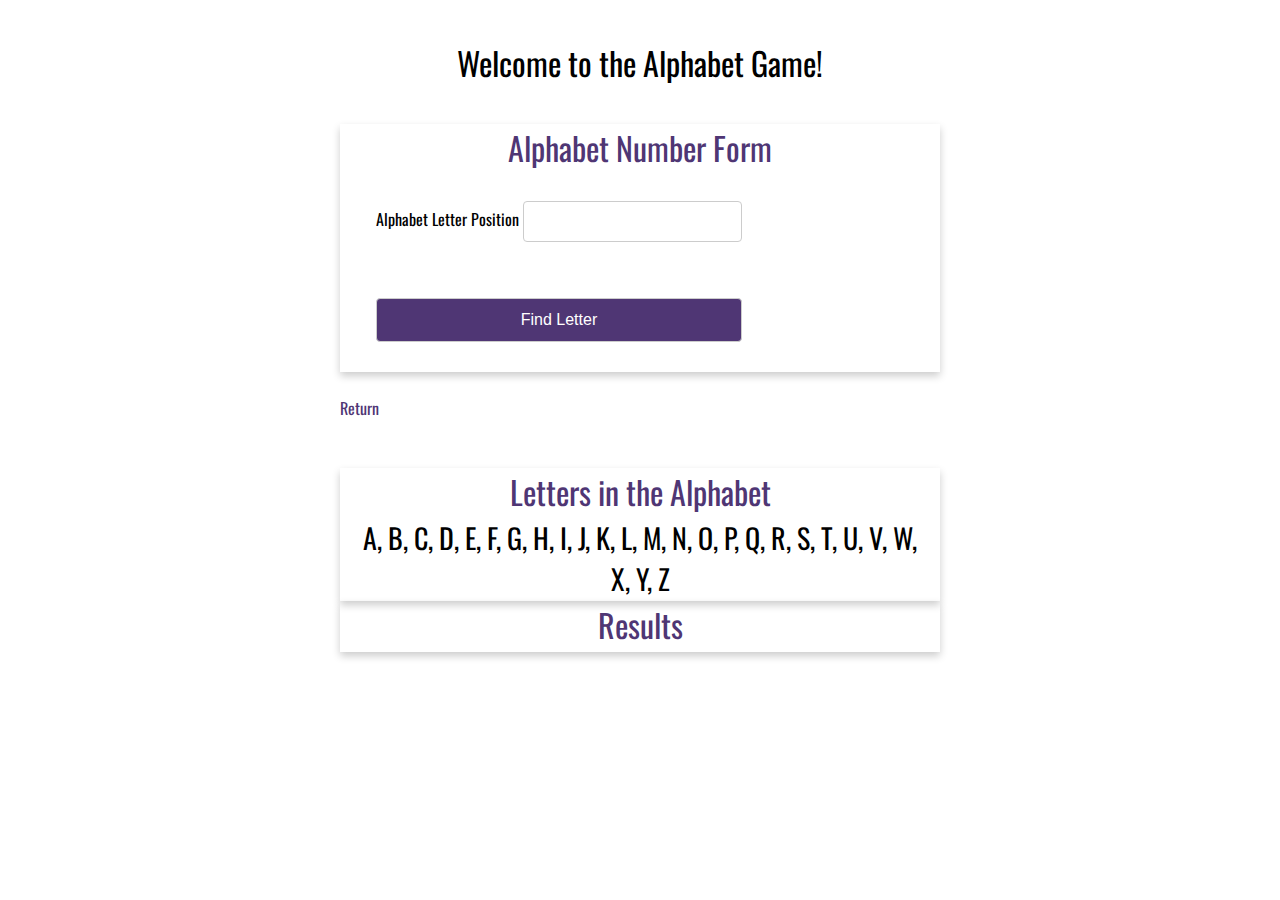
<file: week-8/martin-alphabet-game.html>
<!--
    Title: martin-alphabet-game.html
    Author: Angela Martin
    Date: 02/25/2021
    Description: Assignment 8.2 html file.
-->

<!DOCTYPE html>
<html lang="en">
    <!-- Document Header information. -->
    <head>
        <title>WEB 231 â€“ Enterprise JavaScript I</title>        
        
        <link href="../global.css" type="text/css" rel="stylesheet">
        <link href="martin-alphabet-game.css" type="text/css" rel="stylesheet">
        <link rel="preconnect" href="https://fonts.gstatic.com">
        <link href="https://fonts.googleapis.com/css2?family=Oswald:wght@300;400;500;700&display=swap" rel="stylesheet"> 
        <meta http-equiv="Content-Type" content="text/html; charset=utf-8"/>
        <meta name="description" content="Assignment 8.2 - Alphabet Game">
        <meta name="author" content="Angela Martin">
        <meta name="robots" content="nofollow">        
    </head>

    <body onload="pageLoad()">
        <!-- This is the application container. -->
        <div id="container">
            <!-- H1 Title. -->
            <h1 class="app-header">Welcome to the Alphabet Game!</h1>
            <!-- Form container. -->
            <div id="form-example">
                <!-- Create card. -->
                <div class="card">
                    <!-- Card title. -->
                    <div class="card-title">Alphabet Number Form</div>
                        
                    <div class="card-content">

                        <div class="form">

                            <div class="form-field"> 
                                <!-- Label information. -->
                                <label id="form-field">Alphabet Letter Position</label>
                                <input type="text" id="txtPosition" class="input">
                            </div>
                            <div class="form-field">
                                <!-- Button information. -->
                                <button onclick="getLetter()" type="button" class="btn btn-primary full-width input" id="btnFindLetter">Find Letter</button>
                            </div>
                        </div>    
                    </div>
                </div>
                 <br>
                <!-- Link to the Landing Page. -->
                <div>
                    <a class="return-home" href="https://atm951999.github.io/web-231/">Return</a>
                </div>
            </div>            
        </div>        
        <!-- Form container. -->
        <div id="form-results-example">
            <!-- Create card. -->
            <div class="card" id="letters">
                <!-- Card title. -->
                <div class="card-title">Letters in the Alphabet</div>
                <!-- Where the results are displayed. -->
                <div class="card-content" id="alphabet"></div>
            </div>
            <div class="card" id="results">
                <!-- Card title. -->
                <div class="card-title">Results</div>
                <!-- Where the results are displayed. -->
                <div class="card-content" id="alphabet-letter"></div>
            </div>                       
        </div>
    
        <!-- JavaScript for Alphabet Game -->
        <script>
            // Array of all the English letters of the alphabet.
            let alphabet = [
                "A", "B", "C", "D", "E", 
                "F", "G", "H", "I", "J", 
                "K", "L", "M", "N", "O", 
                "P", "Q", "R", "S", "T", 
                "U", "V", "W", "X", "Y", 
                "Z"
            ];
            // String variable named "alphabetOutput".
            let alphabetOutput = "";
            // For/in loop to iterate over the "alphabet" array and build a string of the letter in the alphabet separated by a comma.
            for(letter in alphabet) {
                alphabetOutput += alphabet[letter] + ", ";
            }
            // Output the "alphabetOutput" string to the "alphabet" div.
            document.getElementById("alphabet").innerHTML = alphabetOutput.slice(0, -2);

            function getLetter() {
                
                // Capture input value.
                let pos = document.getElementById("txtPosition").value;
                
                // Attempt to find alphabet letter based upon array index.
                let letter = alphabet[pos - 1];
            
                // Conditional to handle improper input.
                if (letter != undefined) {
                    // Output letter to "alphabet-letter" div based upon array index.
                    return document.getElementById("alphabet-letter").innerHTML =
                    letter + " is at position " + pos + " in the alphabet";                                        
                } else if (pos == "") {
                    return document.getElementById("alphabet-letter").innerHTML = 
                    "Please enter a number";
                } else {
                    // Output error message using "pos" variable.
                    return document.getElementById("alphabet-letter").innerHTML =
                    "There are not " + pos + " letters in the alphabet";                     
                }
            }
        </script>
    </body>
</html>
</file>
<file: site.css>
/**
    Title: site.css
    Author: Angela Martin
    Date: 01/12/2021
    Description: Styling for the index.html file.
*/

/** Set document fonts. */
body {
    font-family: 'Oswald', Verdana, Arial, sans-serif;
}
/** Set margins for Landing Page container. */
#container {
    margin-top: 50px;
    margin-left: 100px;
    margin-right: 100px;
}
/** Style Headers. */
h1, h2, h3, h4 {
    background-color: #3C275A;
    color: white;
    border: 1px solid #D6A800;
    padding: 10px;
}
/** Style links. */
#container a {
    color: #453674;
    text-decoration: none;
}
/** Style links when hovering. */
#container a:hover {
    background-color: #D6A800;
    color: #4F3674;
}
/** Style links once visited. */
#container a:visited {
    color: #3C275A;
}
</file>
<file: global.css>
/**
    Title: global.css
    Author: Angela Martin
    Date: 01/23/2021
    Description: Styling for WEB 231 html files.
 */

 /** Setting the font-family for the page */
 body {
    font-family: 'Oswald', Verdana, Arial, sans-serif;
}

/** Styling for the app-header class.*/
 .app-header {
     text-align: center;
     font-weight: 400;
 }

 /** Adds box-shadow styling to the card class. */
.card {
    box-shadow: 0 4px 8px 0 rgba(0, 0, 0, 0.2);               
    transition: 0.3s;
}

/** Adds padding to the container id. */
#container {
    padding: 10px;
}

/** Styling for the card-title class. */
.card-title {
    text-align: center;
    font-size: 2em;
    color: #4F3674;
    font-weight: 400;
}

/** Adds padding to the card-content class. */
.card-content {
    padding: 2px 16px;
}

/** Sets the margin and width for the card-example id. */
#card-example {
    width: 600px;
    margin: 3% auto 0;
}

/** Styles box-shadow for card class when hovered over. */
.card:hover {
    box-shadow: 0 4px 16px 0 rgba(0, 0, 0, 0.2);
}

/** Styling for the button class. */
.btn {
    border: none;
    text-align: center;
    text-decoration: none;
    display: inline-block;
    font-size: 16px;
    margin: 4px 2px;
    cursor: pointer;
    padding: 15px 32px;
    color: black;
}

/** Styling for the btn-primary class. */
.btn-primary {
    background-color: #4F3674;
    color: white;
}

/** Styling for the .btn-primary class when hovering over it. */
.btn-primary:hover {
    background-color: #D6A800;
    color: #4F3674;
}

.drop-down-menu {
    padding: 12px 20px;
    margin: 8px 0;
    display: inline-block;
    border: solid 1px #ccc;
    border-radius: 4px;
    box-sizing: border-box;
}

/** Styling for the input class. */
.input {
    padding: 12px 20px;
    margin: 8px 0;
    display: inline-block;
    border: solid 1px #ccc;
    border-radius: 4px;
    box-sizing: border-box;
}

/** Setting the width for the full-width class. */
.full-width {
    width: 100%;
}

/** Styling for the form class. */
.form {
    display: inline-grid;
    grid-template-columns: auto;
}

/** Styling for the form field. */
.form-field {
    padding: 20px;
}

/** Styling for the form-example id. */
#form-example {
    width: 600px;
    margin: 3% auto 0;
}

/** Styling for the form-results-example id. */
#form-results-example {
    width: 600px;
    margin: 3% auto 0;
}

/** Styling for the return-home class. */
.return-home {
    color: #4F3674;
    text-decoration: none;
}

/** Styling for when hovering over the return-home link. */
.return-home:hover {
    background-color: #D6A800;
}

/** Styling for when after the return-home link has been visited. */
.return-home:visited {
    color: #3C275A;
}
</file>
<file: week-2/martin-payroll.css>
/**
    Title: martin-payroll.css
    Author: Angela Martin
    Date: 01/16/2021
    Description: Styling for the martin-payroll.html file.
 */

 /** Styling for the unordered lists borders. */
ul {
    border: dotted 1px red;
}
</file>
<file: week-3/martin-temp-conversion.css>
/**
    Title: martin-temp-conversion.css
    Author: Angela Martin
    Date: 01/23/2021
    Description: Styling for WEB 231 martin-temp-conversion.html file.
 */

 /** Styling for the result id. */
#result {
    text-align: center;
    font-size: 28px;
}
</file>
<file: week-4/martin-number-game.css>
/**
    Title: martin-number-games.css
    Author: Angela Martin
    Date: 01/30/2021
    Description: Styling for WEB 231 martin-number-games.html file.
 */

 /** Styling for the results id. */
 #results {
    text-align: center;
    font-size: 28px;
}
</file>
<file: week-5/martin-sequence-game.css>
/**
    Title: martin-sequence-games.css
    Author: Angela Martin
    Date: 02/07/2021
    Description: Styling for WEB 231 martin-sequence-games.html file.
 */

 /** Styling for the results id. */
 #results {
    text-align: center;
    font-size: 28px;
 }
</file>
<file: week-6/martin-in-n-out-books.css>
/**
    Title: martin-in-n-out-books.css
    Author: Angela Martin
    Date: 02/14/2021
    Description: Styling for WEB 231 martin-in-n-out-books.html file.
 */

/** Styling for the table. */
table {    
    width: 100%;
    margin-left: auto;
    margin-right: auto;
    margin-bottom: 30px;
    border-collapse: collapse;
    text-align: left;    
}

/** Styling for the table header. */
th {
    border: 1px solid #ddd;
    padding-top: 12px;
    padding-bottom: 12px;
    padding-left: 6px;
    text-align: left;
    background-color: #4F3674;  
    color: white;     
 }

/** Styling for the table data. */
td {
    padding: 6px;
    border: 1px solid #ddd;
}

/** Styling for the table row on hover. */
tr:hover {
    background-color: #D6A800;
    color: #4F3674;
    cursor: pointer;
}
</file>
<file: week-7/martin-javazon.css>
/**
    Title: martin-javazon.css
    Author: Angela Martin
    Date: 02/21/2021
    Description: Styling for WEB 231 martin-javazon.html file.
 */

/** Styling for the table. */
table {    
    width: 100%;
    margin-left: auto;
    margin-right: auto;
    margin-bottom: 30px;
    border-collapse: collapse;
    text-align: left;    
}

/** Styling for the table header. */
th {
    border: 1px solid #ddd;
    padding-top: 12px;
    padding-bottom: 12px;
    padding-left: 6px;
    text-align: left;
    background-color: #4F3674;  
    color: white;     
 }

/** Styling for the table data. */
td {
    padding: 6px;
    border: 1px solid #ddd;
}

/** Styling for the table row on hover. */
tr:hover {
    background-color: #D6A800;
    color: #4F3674;
    cursor: pointer;
}
</file>
<file: week-8/martin-alphabet-game.css>
/**
    Title: martin-alphabet-game.css
    Author: Angela Martin
    Date: 02/28/2021
    Description: Styling for WEB 231 martin-alphabet-game.html file.
 */

 /** Styling for the results id. */
 #alphabet {
    text-align: center;
    font-size: 28px;
 }

 #alphabet-letter {
    text-align: center;
    font-size: 28px;
 }
</file>
